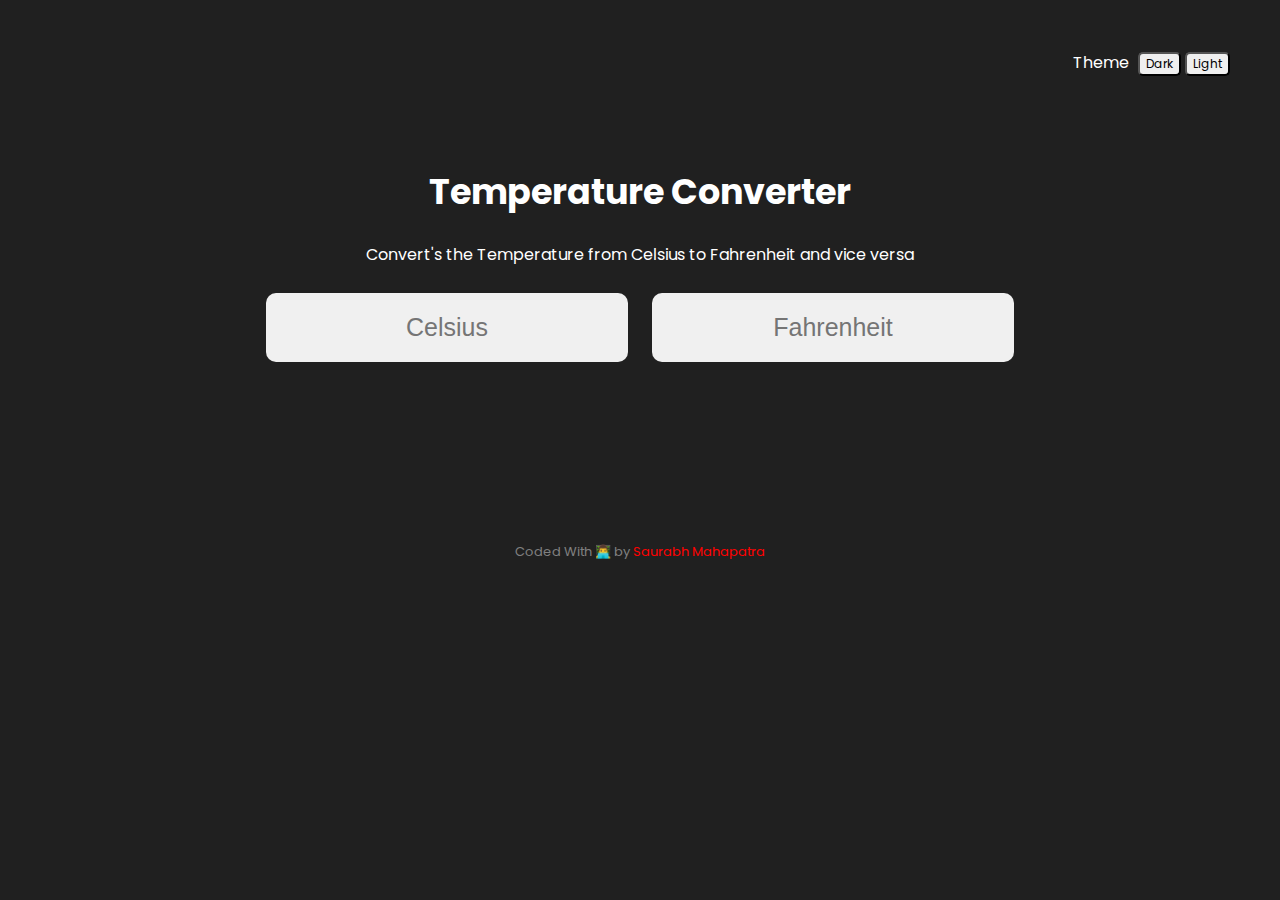
<file: Temperature Converter/index.html>
<!DOCTYPE html>
<html lang="en">

<head>
    <meta charset="UTF-8">
    <meta http-equiv="X-UA-Compatible" content="IE=edge">
    <meta name="viewport" content="width=device-width, initial-scale=1.0">
    <title>Temperature Converter | Saurabh MAhapatra</title>
    <link rel="stylesheet" href="style.css">
    <link rel="preconnect" href="https://fonts.googleapis.com">
    <link rel="preconnect" href="https://fonts.gstatic.com" crossorigin>
    <link
        href="https://fonts.googleapis.com/css2?family=Montserrat:ital,wght@1,300&family=Poppins:wght@300;400;500;600&display=swap"
        rel="stylesheet">
    <link rel="shortcut icon" href="./images/favicon.ico" type="image/x-icon">
</head>

<body>
    <nav>
        <ul>
            <li id="theme">Theme</li>
            <li><button id="dark">Dark</button></li>
            <li><button id="light">Light</button></li>
        </ul>
    </nav>

    <main id="temp" class="grid">
        <header>
            <h1 id="h1">Temperature Converter</h1>
            <p id="p">Convert's the Temperature from Celsius to Fahrenheit and vice versa</p>
        </header>

        <div id="input" class="grid">
            <input type="text" id="Celsius" placeholder="Celsius">
            <input type="text" id="Fahrenheit" placeholder="Fahrenheit">
        </div>
    </main>

    <footer>
        Coded With 👨‍💻 by <a href="https://github.com/saurabhm02"> Saurabh Mahapatra</a>
    </footer>


    <script src="./script.js"></script>

</body>

</html>
</file>
<file: Temperature Converter/style.css>
body {
    margin: 50px;
    font-family: Poppins;
    background-color: #202020;
    color: white;
}

#h1 {
    font-size: 35px;
    text-align: center;
}

#p {
    text-align: center;
}

#Celsius,
#Fahrenheit {
    padding: 20px;
    border-radius: 10px;
    border: none;
    background-color: rgb(240, 240, 240);
    margin: 10px;
    font-size: 25px;
    text-align: center;
    color: rgb(77, 77, 77);
}

#input {
    display: inline;
    text-align: center;
}

#temp {
    padding: 50px 0px 70px 0px;
}

.grid {
    display: grid;
    justify-content: center;
}

#submit {
    font-size: 15px;
}

nav {
    text-align: right;
    font-family: Poppins;
}

#theme {
    padding-right: 5px;
}

li {
    list-style-type: none;
    display: inline;
}

#dark,
#light {
    font-size: 12px;
    font-family: Poppins;
    border-radius: 5px;
}

footer {
    color: gray;
    font-size: small;
    padding-top: 100px;
    text-align: center;
}

a {
    text-decoration: none;
    color: red;
}

a:hover {
    color: grey;
}

@media screen and (max-width: 380px) {

    #Celsius,
    #Fahrenheit {
        font-size: 20px;
    }
}

@media screen and (max-width: 300px) {

    #Celsius,
    #Fahrenheit {
        font-size: 10px;
    }
}
</file>
